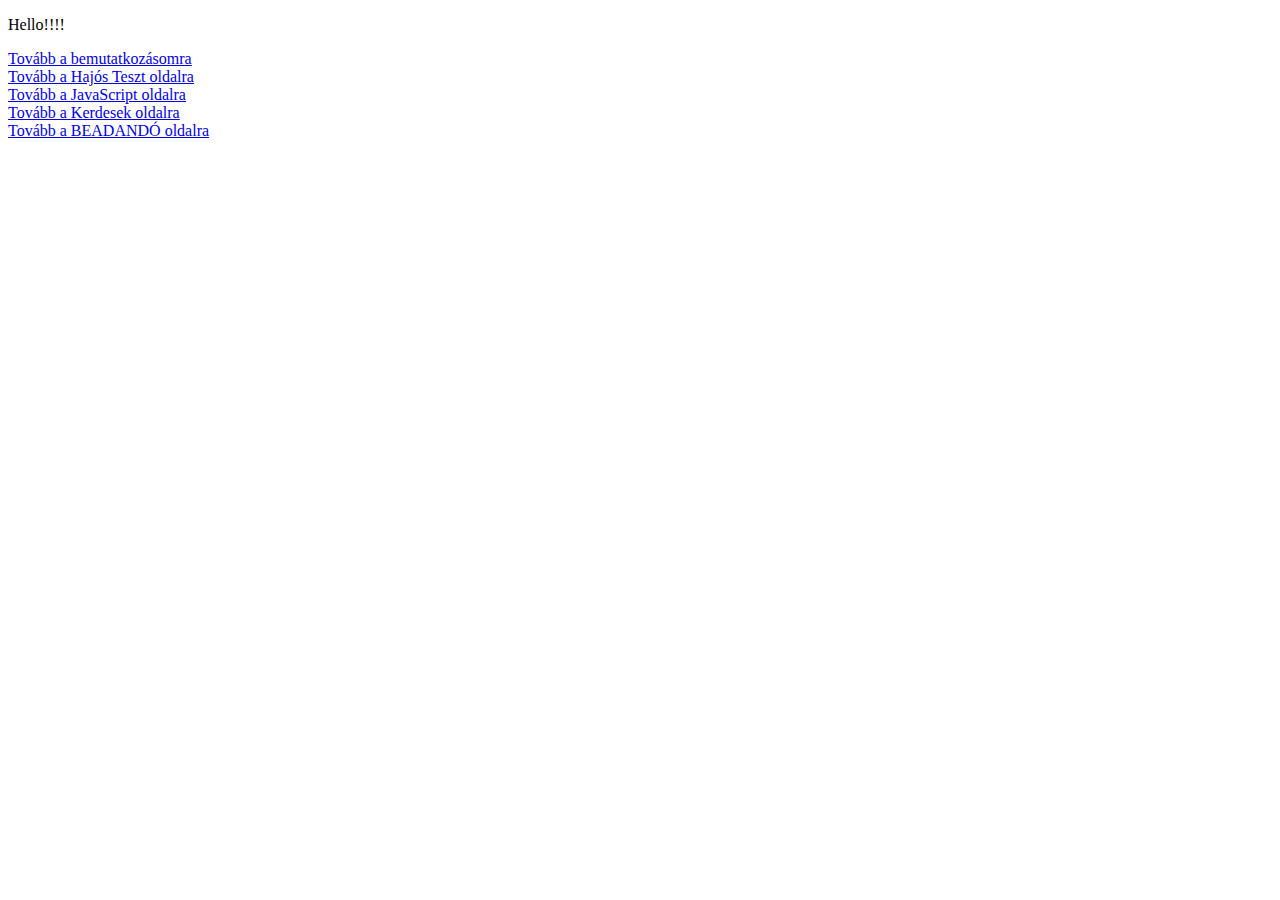
<file: HajosTeszt/HajosTeszt/wwwroot/index.html>
﻿<!DOCTYPE html>
<html>
<head>
    <meta charset="utf-8" />
    <title>Az én oldalam</title>
</head>
<body>
    <p>Hello!!!!</p>
    <a href="cv.html">Tovább a bemutatkozásomra</a>
    <br>
    <a href="hajo2.html">Tovább a Hajós Teszt oldalra</a>
    <br>
    <a href="jsgyak.html">Tovább a JavaScript oldalra</a>
    <br>
    <a href="kerdesek2.html">Tovább a Kerdesek oldalra</a>
    <br>
    <a href="beadando.html">Tovább a BEADANDÓ oldalra</a>
</body>
</html>
</file>
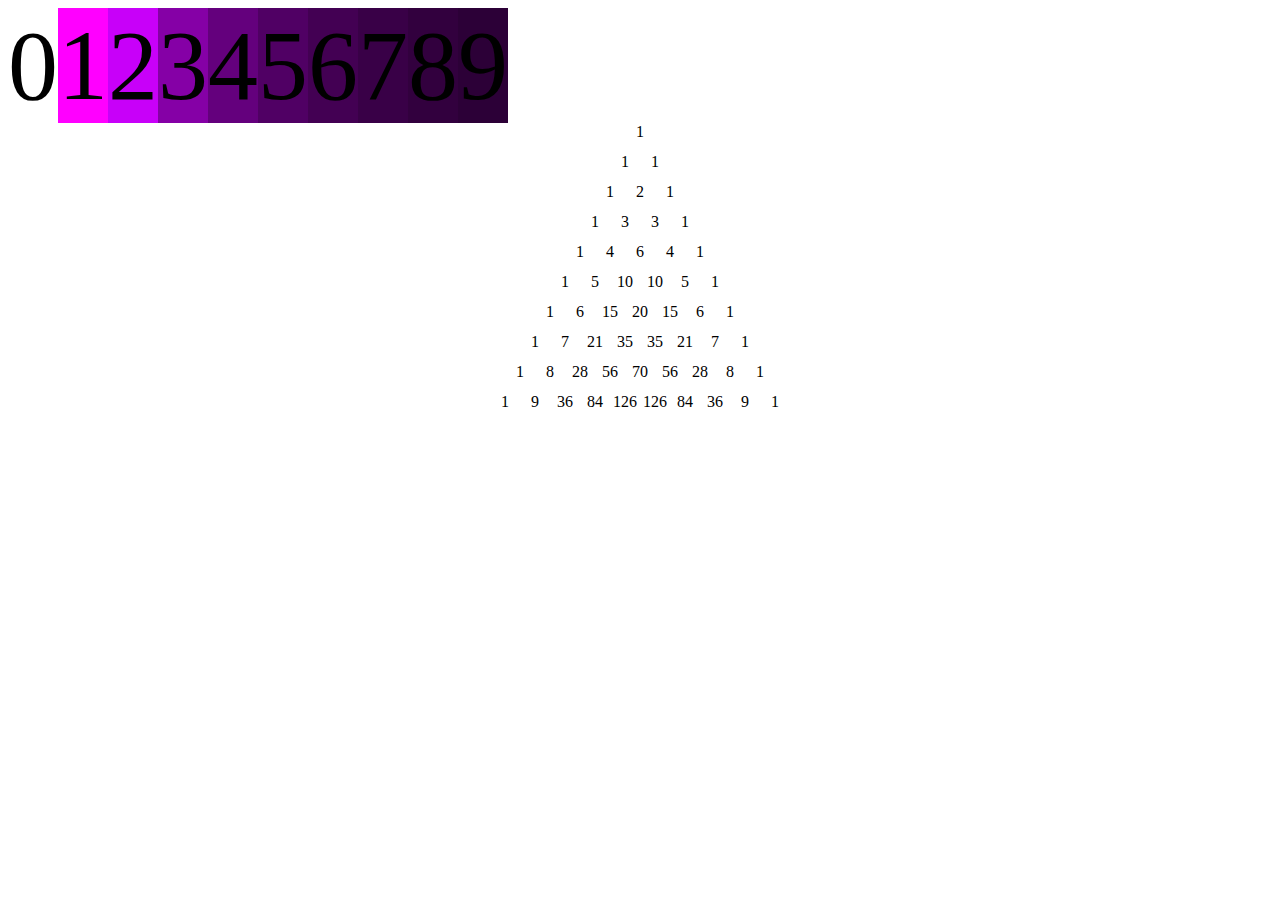
<file: HajosTeszt/HajosTeszt/wwwroot/jsgyak.html>
﻿<!DOCTYPE html>
<html>
<head>
    <meta charset="utf-8" />
    <link rel="stylesheet" type="text/css" href="js.css">
    <title></title>
</head>
<body>
    <div id="div1"></div>
    <div id="pascal"></div>

    <script src="jsgyak.js"></script>
</body>
</html>
</file>
<file: HajosTeszt/HajosTeszt/wwwroot/js.css>
﻿
.elsofeladat {
    display: inline-block;
    background-color:white;
    font-size:100px;
}

.sor {
    text-align:center;
    display: flex;
    flex-direction: row;
    justify-content: center;
}
.elem {
    width: 30px;
    height: 30px;
}
</file>
